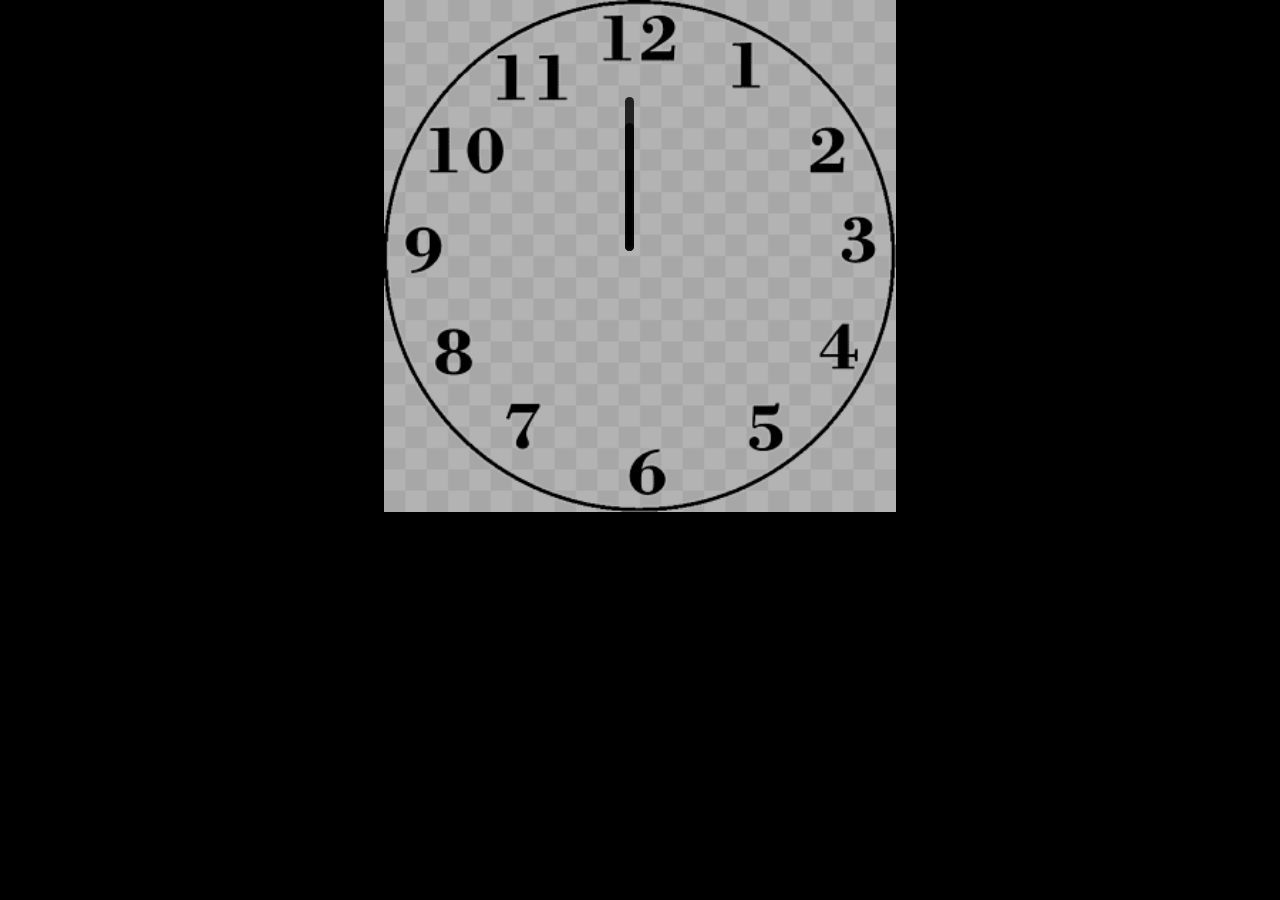
<file: analog/index.html>
<!DOCTYPE html>
<html>
<head>
    <meta charset='utf-8'>
    <meta http-equiv='X-UA-Compatible' content='IE=edge'>
    <title>Page Title</title>
    <meta name='viewport' content='width=device-width, initial-scale=1'>
    <link rel='stylesheet' type='text/css' media='screen' href='main.css'>
    <script src='main.js'></script>
</head>
<body>
    <div id="a1" >
        <div id="a4"></div>
        <div id="a5"></div>
        <div id="a6"></div>
    </div>
</body>
</html>
</file>
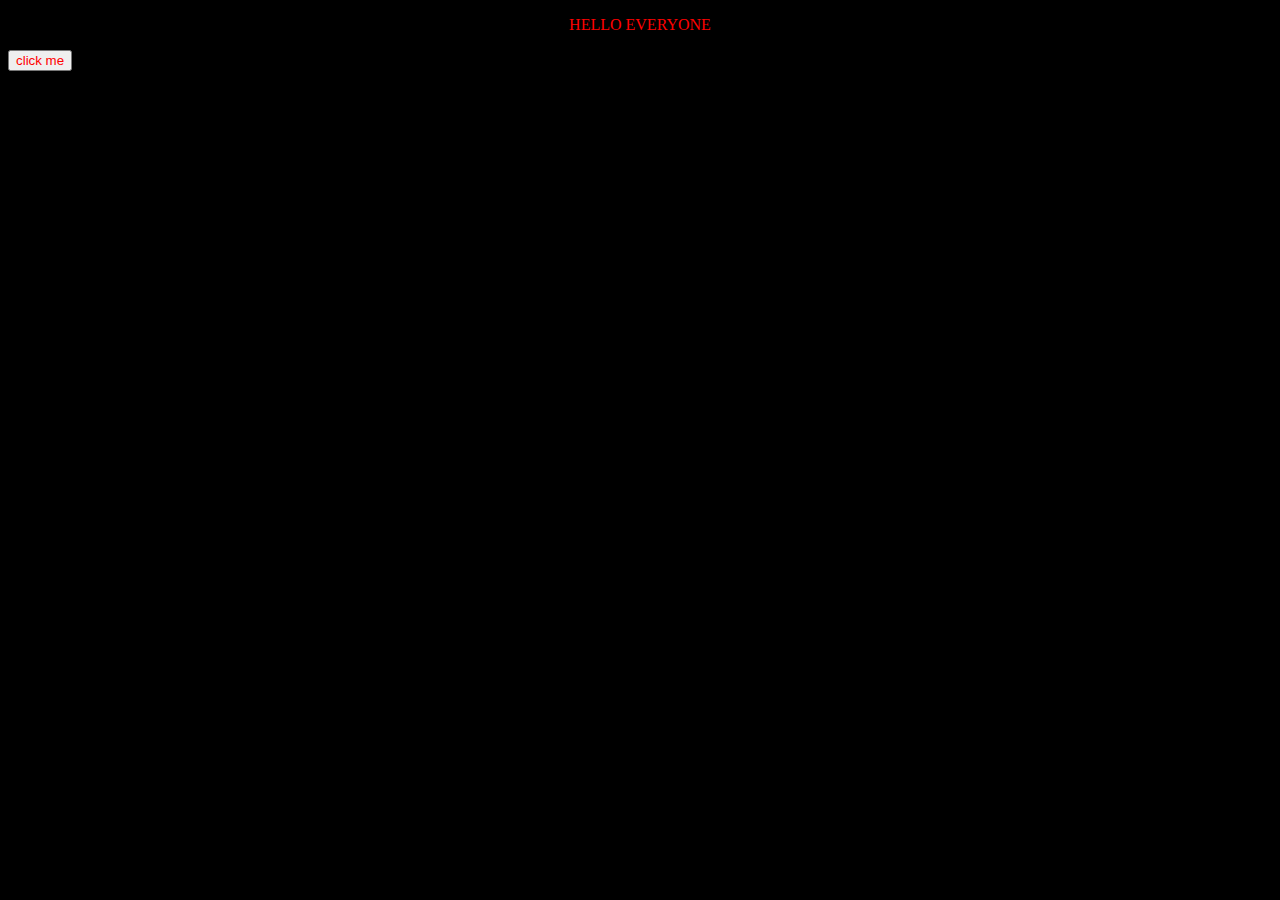
<file: js/index.HTML>
<!DOCTYPE html>
<HTML>
    <HEAD>
        <STYLE>
            BODY{
                BACKGROUND-COLOR:BLACK;
            }
            P,button{
                COLOR:RED;
                justify-content: center;
                display:flex;
                text-align: center;
                align-self: center;
                        }
            button{
                position: center;
            }
        </STYLE>

    </HEAD>
    <BODY>
       
        <P id="a1">HELLO EVERYONE</P>
        <script>
            function hello(){
                if(document.getElementById("a1").innerHTML=="HELLO EVERYONE"){    
            document.getElementById("a1").innerHTML="bye bye";
            }
        else{
            document.getElementById("a1").innerHTML="HELLO EVERYONE";
        }
        }
            </script>
        <button onclick="hello()">click me</button>
    
    </BODY>
</HTML>
</file>
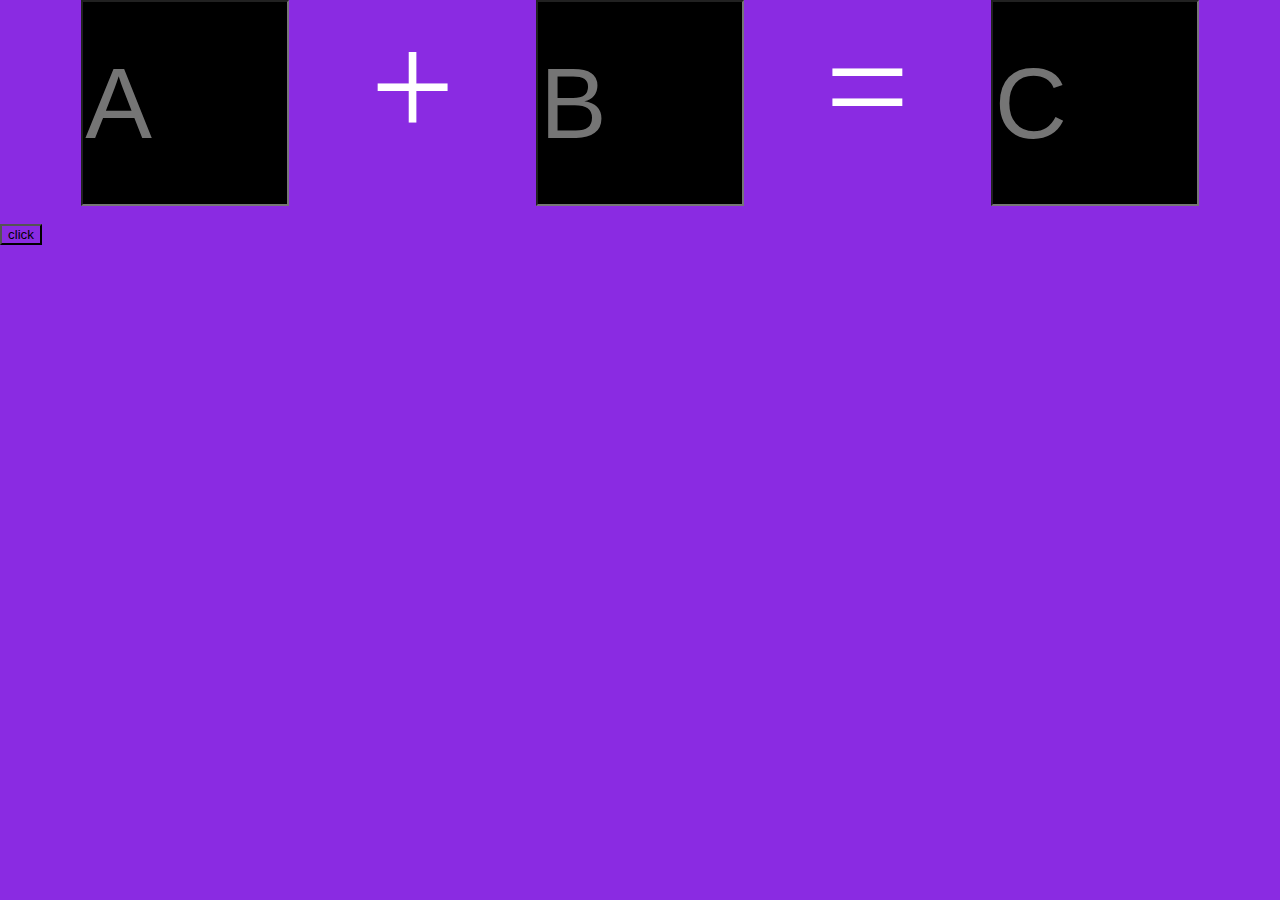
<file: js/index2.html>
<!DOCTYPE html>
<html>
<head>
    <meta charset='utf-8'>
    <meta http-equiv='X-UA-Compatible' content='IE=edge'>
    <title>Page Title</title>
    <meta name='viewport' content='width=device-width, initial-scale=1'>
    <link rel='stylesheet' type='text/css' media='screen' href='main.css'>
    <script src='main.js'></script>
</head>
<body>
    <div id="a1">

        <div id="b1">
            <input type="int" id="w1" placeholder="A" width="200px" height="200px" >
        </div>
        <div >
            <p id="c1">+</p>
        </div>
        <div id="b2">
            <input type="int" id="w2" placeholder="B" width="200px" height="200px">
        </div>
        <div>
            <p id="c1">=</p>
        </div>
        <div id="b3">
            <input type="int" id="w3" placeholder="C" width="200px" height="200px">
        </div>

    </div>
    <br>
    <button onclick="sum()">click</button>
</body>
</html>
</file>
<file: analog/main.css>
*{
    margin:0;
    background: black;
}
#a1{
    background:url(a2.png);
    background-repeat: no-repeat;
    background-size: 100%;
    margin:auto;
    position:relative;
    width:40vw;
    height: 40vw;
    opacity:0.7;
}
#a4,#a5,#a6{
    transform-origin: bottom;
    position: absolute;
    background: black;

    
    border-radius: 10px;
}

#a4{
    width: 1.8%;
    height: 25%;
    top: 24%;
    left: 47%;
    opacity: 0.8;

      
}
#a5{
    width: 1.8%;
    height: 30%;
    top: 19%;
    left: 47%;
    opacity: 0.8;
}
#a6{
    width: 1%;
    height: 15%;
    top: 33%;
    left: 47.5%;

    opacity: 0.8;
}
</file>
<file: js/main.css>
*{
    background-color: blueviolet;
    margin:0;
}
#a1{
    display: flex;
    justify-content: space-evenly;
}
#c1{
    font-size: 150px;
    color: white;
}
#w1,#w2,#w3{
    width:200px;
    height:200px;
    background-color: black;
    color:white;
    font-size: 100px;
}
@media  screen and (min-width:300px) and (max-width:600px) {

    *{
    background-color: green;
}
#a1{
    display: flex;
    justify-content: space-evenly;
}
#w1,#w2,#w3{
    width:100px;
    height:100px;
    background-color: black;
    color:white;
    font-size: 20px;
}
}
@media screen and (max-width:300px){
    *{
        background-color: yellow;
    }
    #a1{
        display: flex;
        justify-content: space-evenly;
    }
    #w1,#w2,#w3{
        width:50px;
        height:50px;
        background-color: black;
        color:white;
        font-size: 25px;
}
}
</file>
